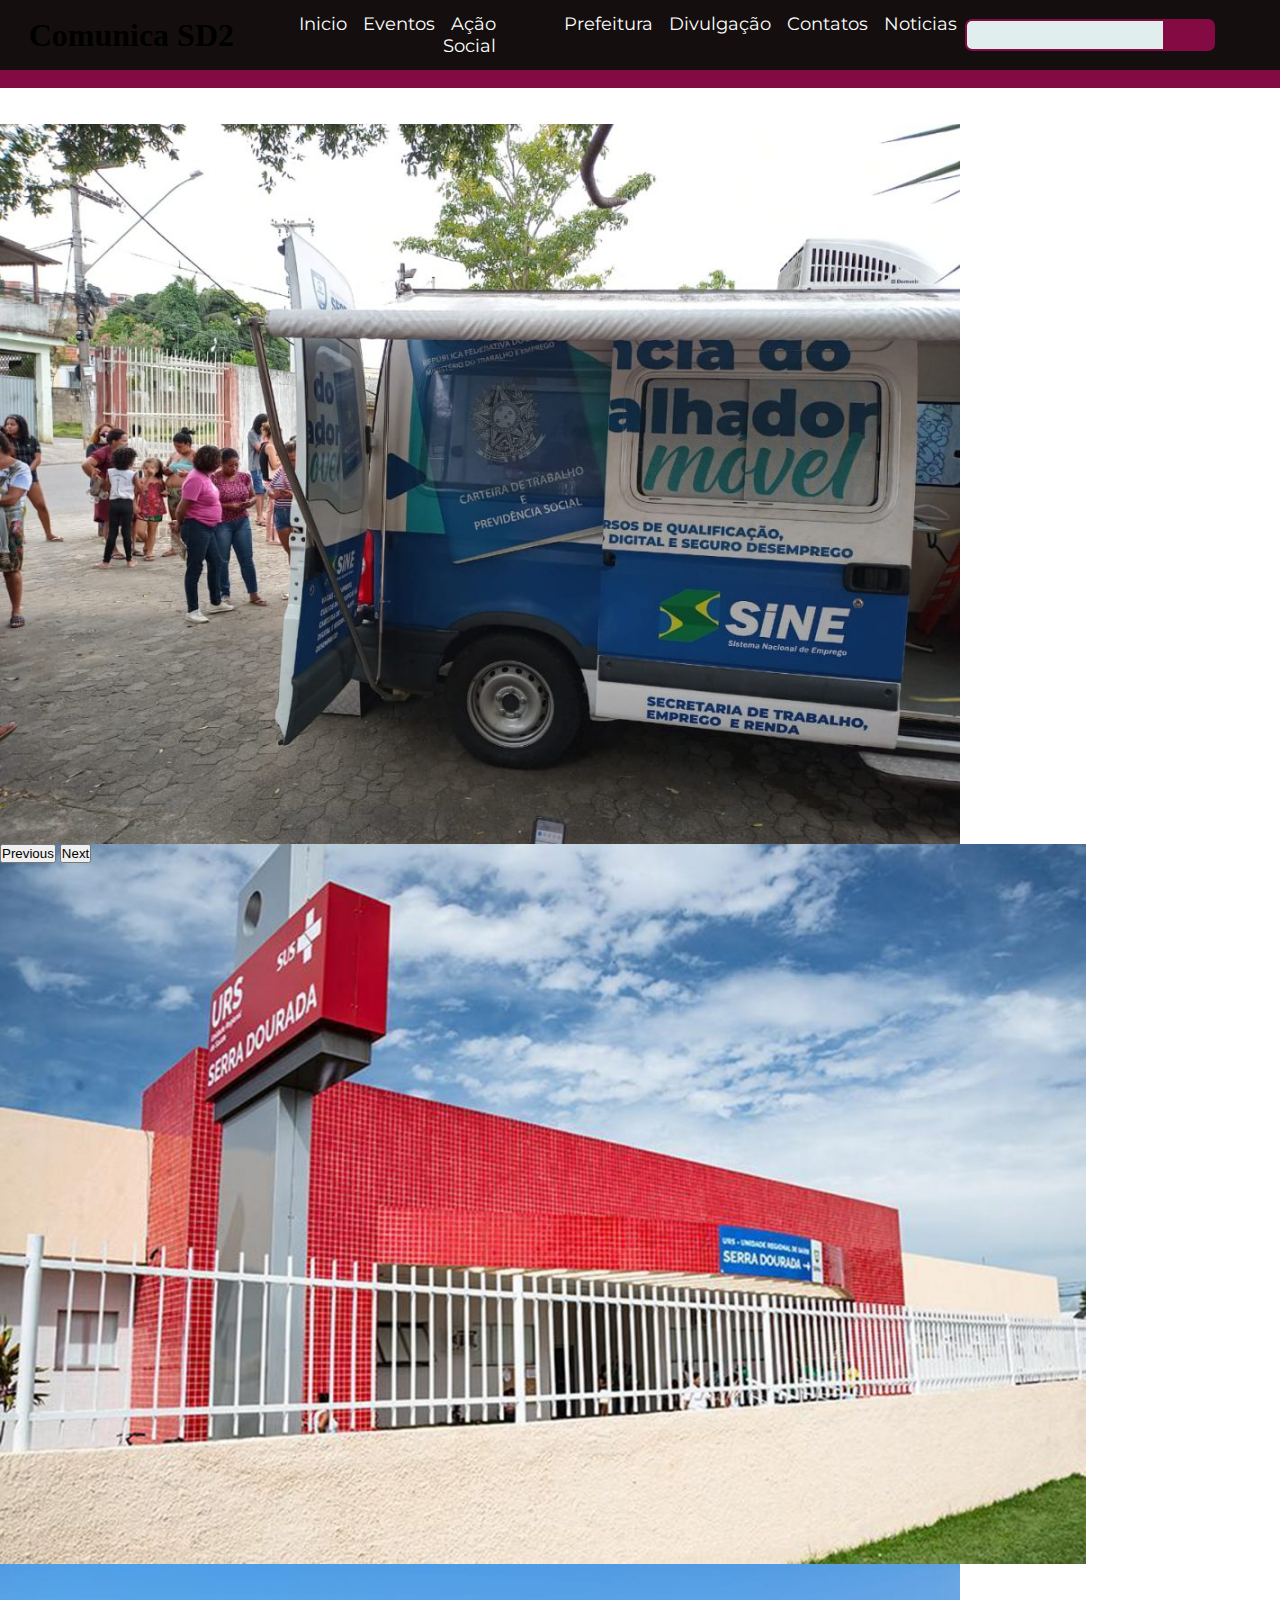
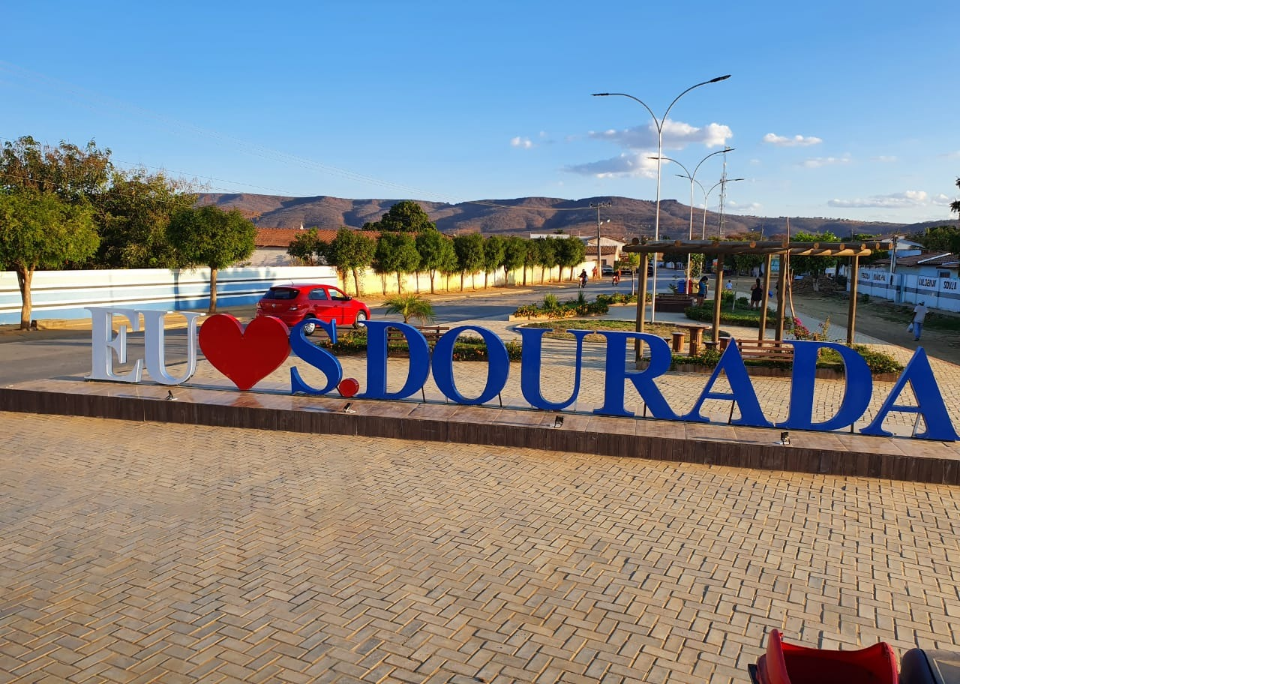
<file: pages/index.html>
<!DOCTYPE html>
<html lang="pt-BR">

<head>
  <meta charset="UTF-8">
  <meta http-equiv="X-UA-Compatible" content="IE=edge">
  <meta name="viewport" content="width=device-width, initial-scale=1.0">
  <title>Comunica SD2</title>

  <!-- CSS only -->
  <link href="https://cdn.jsdelivr.net/npm/bootstrap@5.2.2/dist/css/bootstrap.min.css" rel="stylesheet"
    integrity="sha384-Zenh87qX5JnK2Jl0vWa8Ck2rdkQ2Bzep5IDxbcnCeuOxjzrPF/et3URy9Bv1WTRi" crossorigin="anonymous">

  <link rel="stylesheet" href="/css/style.css">

</head>

<body>
  <header id="header" class="fixed-top">
    <h1 id="logo">Comunica SD2</h1>
    <nav id="nav">

      <ul id="menu" role="menu">
        <li><a href="">Inicio</a></li>
        <li><a href="">Eventos</a></li>
        <li><a href="">Ação Social</a></li>
        <li><a href="">Prefeitura</a></li>
        <li><a href="">Divulgação</a></li>
        <li><a href="">Contatos</a></li>
        <li><a href="">Noticias</a></li>
      </ul>
      <div class="pesquisa">
        <input type="text" name="txtpesquisa" id="txtpesquisa">
        <button id="btnpesquisa"><i class="fa fa-magnifying-glass"></i></button>
        <button id="whatsapp"><i class="fa-brands fa-square-whatsapp"></i></button>
      </div>

      <button aria-label="Abrir Menu" id="btn-mobile" aria-haspopup="true" aria-controls="menu" aria-expanded="false">
        <span id="hamburger"></span>
      </button>
    </nav>

  </header>

  <main>
    <div class="container-fluid">
      <div id="mainSlider" class="carousel slide" data-bs-ride="carousel">
        <ol class="carousel-indicators">
          <li data-bs-target="#mainSlider" data-bs-slide-to="0" class="active" aria-current="true" aria-label="Slide 1">
          </li>
          <li data-bs-target="#mainSlider" data-bs-slide-to="1" aria-label="Slide 2"></li>
          <li data-bs-target="#mainSlider" data-bs-slide-to="2" aria-label="Slide 3"></li>
        </ol>
        <div class="carousel-inner">
          <div class="carousel-item active">
            <img src="/assets/1.jpeg" class="d-block w-100" alt="" />
          </div>

          <div class="carousel-item">
            <img src="/assets/2.jpg" class="d-block w-100" alt="" />
          </div>

          <div class="carousel-item">
            <img src="/assets/3.jpeg" class="d-block w-100" alt="" />
          </div>
        </div>
        <button class="carousel-control-prev" type="button" data-bs-target="#mainSlider" data-bs-slide="prev">
          <span class="carousel-control-prev-icon" aria-hidden="true"></span>
          <span class="visually-hidden">Previous</span>
        </button>
        <button class="carousel-control-next" type="button" data-bs-target="#mainSlider" data-bs-slide="next">
          <span class="carousel-control-next-icon" aria-hidden="true"></span>
          <span class="visually-hidden">Next</span>
        </button>
      </div>
  </main>










  <!-- JavaScript Bundle with Popper -->
  <script src="https://cdn.jsdelivr.net/npm/bootstrap@5.2.2/dist/js/bootstrap.bundle.min.js"
    integrity="sha384-OERcA2EqjJCMA+/3y+gxIOqMEjwtxJY7qPCqsdltbNJuaOe923+mo//f6V8Qbsw3"
    crossorigin="anonymous"></script>

  <link rel="stylesheet" href="https://cdnjs.cloudflare.com/ajax/libs/font-awesome/6.2.1/css/all.min.css"
    integrity="sha512-MV7K8+y+gLIBoVD59lQIYicR65iaqukzvf/nwasF0nqhPay5w/9lJmVM2hMDcnK1OnMGCdVK+iQrJ7lzPJQd1w=="
    crossorigin="anonymous" referrerpolicy="no-referrer" />

  <script src="/js/script.js"></script>
</body>

</html>
</file>
<file: css/style.css>
@import url('https://fonts.googleapis.com/css2?family=Montserrat&family=Roboto:wght@400;700&display=swap');
* {
  margin: 0;
  padding: 0;
  box-sizing: border-box;
}

html {
  scroll-behavior: smooth;
}

#header {
  display: flex;
  align-items: center;
  justify-content: space-around;
  background-color: #140f0e;
  height: 70px;
  width: 100%;
}

.img-logo {
  background-color: #840A44;
  border-radius: 0px 10px 0px 10px;
  padding: 5px;
  height: 53px;
  width: 130px;
  text-align: center;
}

.img-logo h1 {
  font-size: 20px;
  color: #FFFFFF;
  font-family: 'Roboto', sans-serif;
  font-weight: 700;
}

#nav {
  display: flex;
  align-items: center;
  justify-content: space-around;
  width: 75%;
}

#menu {
  display: flex;
  list-style: none;
}

#menu a {
  text-decoration: none;
  color: #FFFFFF;
  font-family: 'Montserrat', sans-serif;
  font-weight: 400;
  font-size: 18px;
  padding: 8px;
}
#menu a:hover {
  display: block;
  border-bottom: 2px solid #840A44;
  transform: scale(1.1);
  border-radius: 4px;
  padding: 4px;
}

.pesquisa {
  display: flex;
  align-items: center;
}

#txtpesquisa {
  background-color: #E0EEEE;
  border: 2px solid #840A44;
  border-top-left-radius: 7px;
  border-bottom-left-radius: 7px;
  width: 200px;
  height: 32px;
}

#btnpesquisa {
  border: none;
  height: 32px;
  border-radius: 0 7px 7px 0;
  width: 50px;
  background-color: #840A44;
  color: #FFFFFF;
  font-size: 18px;
  margin-right: 18px;
}

#whatsapp {
  background: transparent;
  color: #17951e;
  border: none;
  font-size: 40px;
  margin-right: 18px;
}
#whatsapp:hover {
  transform: scale(1.1);
}

#btn-mobile {
  display: none;
}

@media (max-width: 1198px) {
  #logo {
    font-size: 20px;
  }
  #menu a {
    font-size: 13px;
  }
  .pesquisa {
    margin-right: -45px;
  }
  #txtpesquisa {
    width: 130px;
  }
  #btnpesquisa {
    width: 30px;
  }
}

@media (max-width: 984px) {
  #menu {
    display: block;
    position: absolute;
    width: 50%;
    top: 70px;
    right: 0px;
    background-color: #840A44;
    height: 0px;
    transition: .6s;
    z-index: 1000;
    visibility: hidden;
    overflow-y: hidden;
  }
  #nav.active #menu {
    height: calc(100vh - 70px);
    visibility: visible;
    overflow-y: auto;
  }
  #menu a {
    display: block;
    padding: 1rem 0;
    margin: 0 1rem;
    border-bottom: 2px solid #FFFFFF;
    text-align: center;
    font-weight: bold;
    font-size: 18px;
  }
  #btn-mobile {
    display: flex;
    padding: .5rem 1rem;
    font-size: 1rem;
    border: none;
    background: none;
    cursor: pointer;
    gap: .5rem;
  }
  #hamburger {
    display: block;
    border-top: 3px solid #840A44;
    width: 30px;
    margin-right: -80px;
  }
  #hamburger::after, #hamburger::before {
    content: '';
    display: block;
    width: 30px;
    height: 3px;
    background-color: #840A44;
    margin-top: 5px;
    transition: .3s;
    position: relative;
  }
  #nav.active #hamburger {
    border-top-color: transparent;
  }
  #nav.active #hamburger::before {
    transform: rotate(135deg);
  }
  #nav.active #hamburger::after {
    transform: rotate(-135deg);
    top: -7px;
  }
  #txtpesquisa {
    width: 200px;
  }
  #btnpesquisa {
    width: 50px;
  }
  #whatsapp {
    margin-right: 50px;
  }
}

@media (max-width: 528px) {
  .pesquisa {
    display: none;
  }
  .img-logo {
    width: 120px;
    padding: 5px;
    margin-left: 20px;
    height: 55px;
  }
  #menu {
    width: 100%;
  }
}

/*SLIDER*/

.container-fluid {
  padding: 0;
}

#mainSlider .carousel-inner, #mainSlider .carousel-item {
  height: 80vh;
}

.carousel-item img {
  max-height: 100%;
}
@media (max-width: 984px) {
  .cards {
    flex-direction: column;
  }
  .card {
    margin-top: 40px;
    margin-bottom: 40px;
  }
  #mainSlider .carousel-inner, #mainSlider .carousel-item {
    height: 30vh;
  }
  .img-sobre {
    width: 200px;
  }
}

.carousel-indicators .active {
  background-color: #840A44;
}

#sobre {
  display: flex;
  align-items: center;
  flex-direction: column;
  margin-top: 80px;
}

h2 {
  font-family: 'Roboto', sans-serif;
  font-size: 60px;
  font-weight: 700;
  text-transform: uppercase;
  color: #840A44;
}

p {
  font-family: 'Montserrat', sans-serif;
  font-size: 25px;
  font-weight: 500;
  text-align: center;
  margin-top: 20px;
}

.img-sobre {
  width: 800px;
  border-radius: 8px;
  margin-top: 60px;
  margin-bottom: 40px;
}
@media (max-width: 820px) {
  .img-sobre {
    width: 500px;
  }
}
@media (max-width: 510px) {
  .img-sobre {
    width: 350px;
  }
}

#destaques {
  display: flex;
  flex-direction: column;
  align-items: center;
  margin-top: 80px;
  width: 100%;
}

.cards {
  display: flex;
  align-items: center;
  justify-content: space-around;
  margin-top: 80px;
  margin-bottom: 80px;
  width: 100%;
}

.card {
  border: 2px solid #140f0e;
}

#footer {
  width: 100%;
  height: 100vh;
  background-color: #140f0e;
}
</file>
